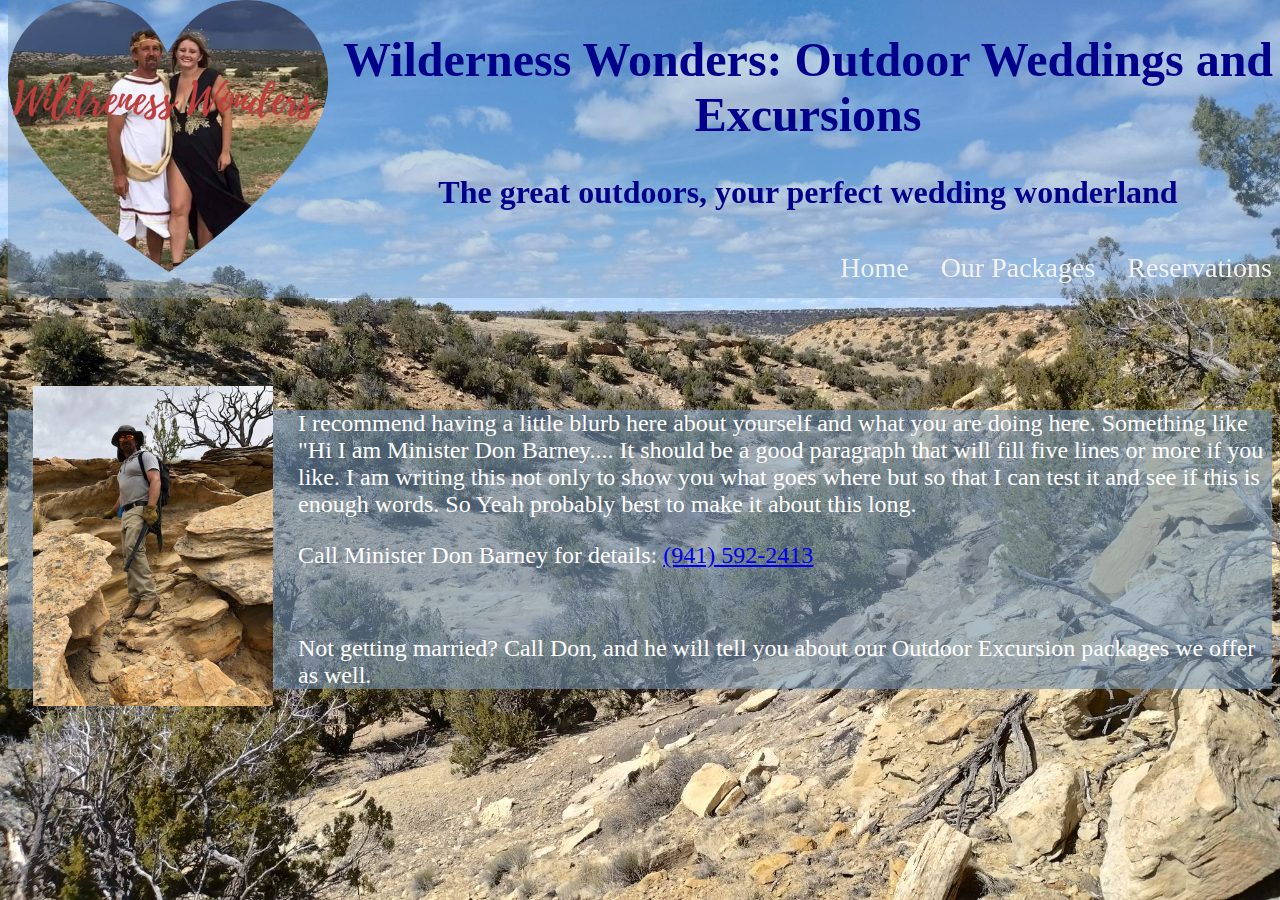
<file: index.html>
<!doctype html>
<html lang="en">
<head>
<title>Wilderness Wonders</title>
    <meta name="description" content="Wilderness Wonders - Outdoor Weddings and Excursions">
    <meta name="keywords" content="wilderness, nature, wedding, adventure, outdoor, Arizona, Saint Johns">
    <meta name="author" content="Wilderness Wonders">
</head>

<body>

<link rel="stylesheet" type="text/css" href="stylesheet.css">

<div class="navbar">
    <img src="images/wwlogo.png" style="float: left" height="25%" width="25%">
    <h1>Wilderness Wonders: Outdoor Weddings and Excursions</h1>
    <h2>The great outdoors, your perfect wedding wonderland</h2>
    <a href="reserve.html">Reservations</a>
    <a href="packages.html">Our Packages</a>
    <a href="index.html">Home</a>
</div>



<div class="main" style="margin-top: 350px;">
    <br><br>

<img src="images/donhiking.jpg" height=320 width=240 style="float: left" hspace="25px" >
<div style="background: rgb(115,147,179,.6); color: black">
<p>I recommend having a little blurb here about yourself and what you are doing here. Something
    like "Hi I am Minister Don Barney.... It should be a good paragraph that will fill five lines or more if you like.
    I am writing this not only to show you what goes where but so that I can test it and see if this is enough words.
    So Yeah probably best to make it about this long.
</p>
    <p>Call Minister Don Barney for details: <a href="tel:9415922413" style="font-size: 1em">(941) 592-2413</a>
    </p>
    <br>
    <p>Not getting married? Call Don, and he will tell you about our Outdoor Excursion packages we offer as well.</p>
        </div>
</div>
</body>
</html>
</file>
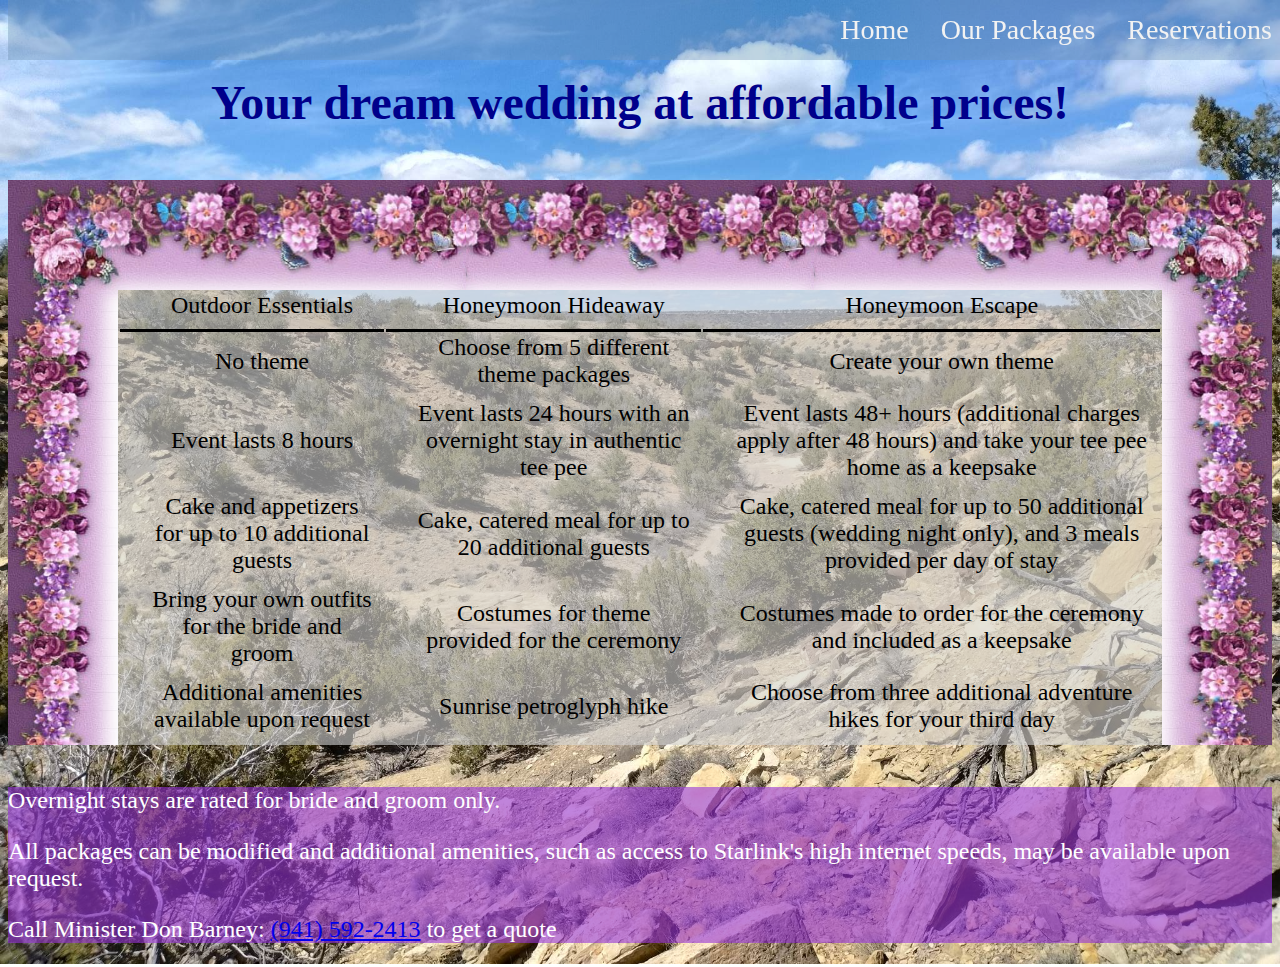
<file: packages.html>
<!doctype html>
<html lang="en">
<head>
<title>Packages</title>
    <meta name="description" content="Wilderness Wonders - Packages">
    <meta name="keywords" content="wilderness, nature, wedding, adventure, outdoor, Arizona, Saint Johns,
    affordable, keepsake, packages, Starlink, catered, overnight, honeymoon, theme, petroglyph">
    <meta name="author" content="Wilderness Wonders">
</head>

<body>

<link rel="stylesheet" type="text/css" href="stylesheet.css">

<div class="navbar">

    <a href="reserve.html">Reservations</a>
    <a href="packages.html">Our Packages</a>
    <a href="index.html">Home</a>
</div>
<div class="main">
<h1>Your dream wedding at affordable prices!</h1>
    <br>
    <table style="background: rgba(211, 211, 211, 0.6); margin-left:auto; margin-right:auto;">
        <tr >
            <td style="border-bottom: solid black">Outdoor Essentials</td>
            <td style="border-bottom: solid black">Honeymoon Hideaway</td>
            <td style="border-bottom: solid black">Honeymoon Escape</td>
        </tr>
        <tr>
            <td>No theme</td><td>Choose from 5 different theme packages</td><td>Create your own theme</td>
        </tr>
        <tr>
            <td>Event lasts 8 hours</td>
            <td>Event lasts 24 hours with an overnight stay in authentic tee pee</td>
            <td>Event lasts 48+ hours (additional charges apply after 48 hours) and take your tee pee home as a keepsake</td>
        </tr>
        <tr>
            <td>Cake and appetizers for up to 10 additional guests</td>
            <td>Cake, catered meal for up to 20 additional guests</td>
            <td>Cake, catered meal for up to 50 additional guests (wedding night only), and 3 meals provided per day of stay</td>
        </tr>
        <tr>
            <td>Bring your own outfits for the bride and groom</td>
            <td>Costumes for theme provided for the ceremony</td>
            <td>Costumes made to order for the ceremony and included as a keepsake</td>
        </tr>
        <tr>
            <td>Additional amenities available upon request</td>
            <td>Sunrise petroglyph hike</td>
            <td>Choose from three additional adventure hikes for your third day</td>
        </tr>

    </table>
    <br>
    <div style="background: rgba(150,51,217,0.6); color: black">
    <p >Overnight stays are rated for bride and groom only.</p>
    <p>All packages can be modified and additional amenities, such as access to Starlink's high internet speeds, may be available upon request.</p>
    <p>Call Minister Don Barney: <a href="tel:9415922413" style="font-size: 1em">(941) 592-2413</a> to get a quote</p>
    </div>

</div>
</body>
</html>
</file>
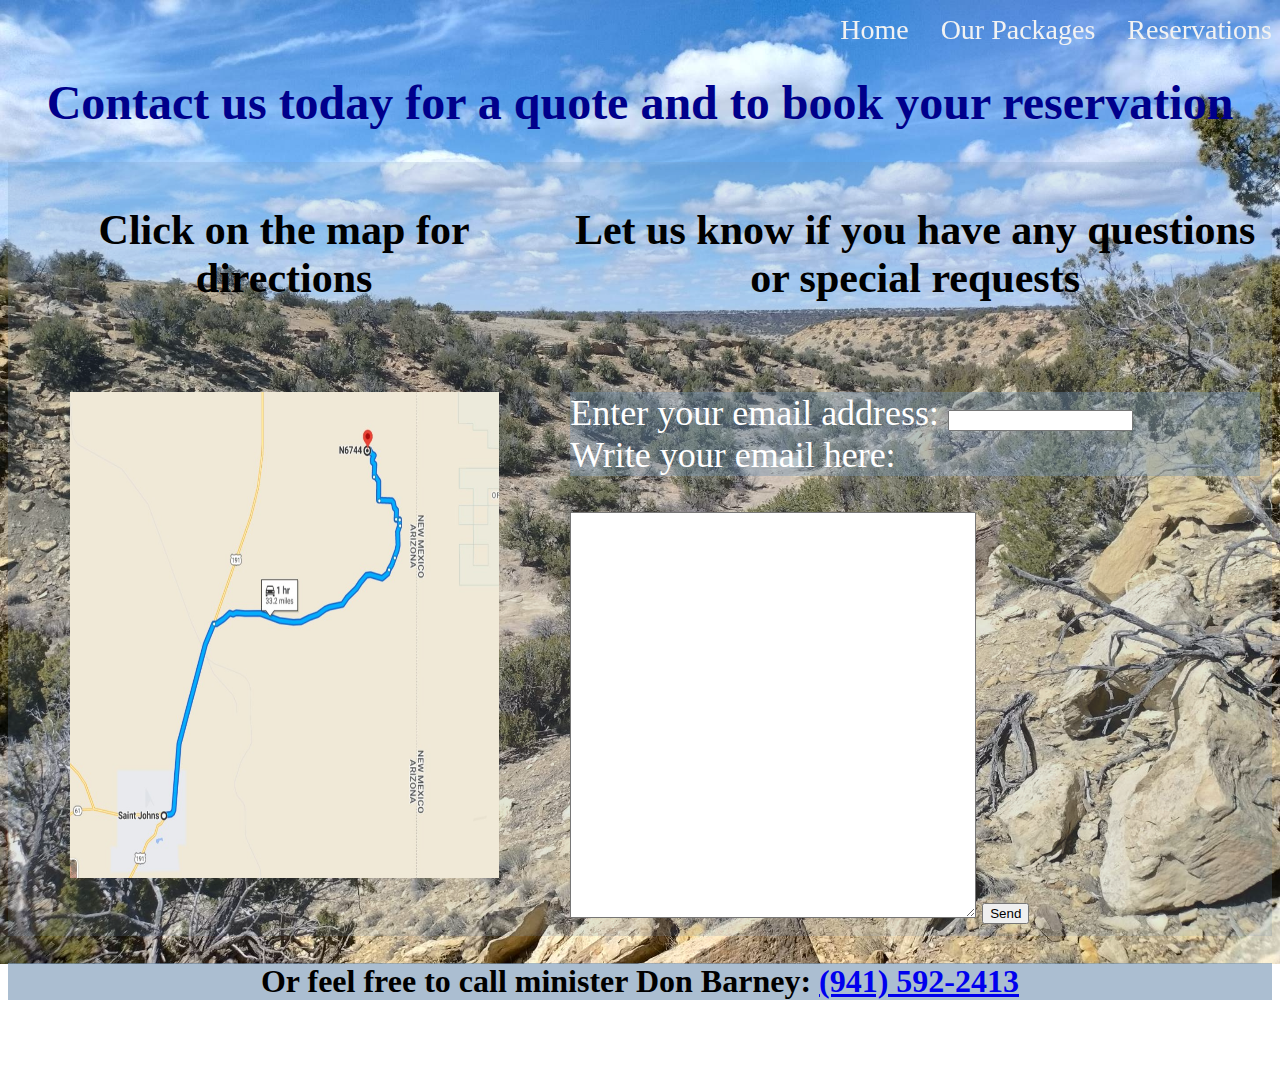
<file: reserve.html>
<!doctype html>
<html lang="en">
<head>
<title>Reservations</title>
    <meta name="description" content="Wilderness Wonders - Packages">
    <meta name="keywords" content="wilderness, nature, wedding, adventure, outdoor, Arizona, Saint Johns,
contact, email, map, requests">
    <meta name="author" content="Wilderness Wonders">
</head>

<body>

<link rel="stylesheet" type="text/css" href="stylesheet.css">

<div class="navbar" style="background: none">
    <a href="reserve.html">Reservations</a>
    <a href="packages.html">Our Packages</a>
    <a href="index.html">Home</a>
</div>

<div class="main">
<h1>Contact us today for a quote and to book your reservation</h1>
    <table style="border: None; background-color: rgb(115,147,179,.2); text-align: left">
        <tr>
            <td><h3 style="color: black; text-align: center">Click on the map for directions</h3></td>
            <td><h3 style="color: black; text-align: center">Let us know if you have any questions or special requests</h3></td>
        </tr>
        <tr>
            <td style="text-align: center">
                <a href="https://www.google.com/maps/dir/St+Johns,+Arizona+85936/N6744,+Arizona" target="_blank"><img src="images/map.jpg" height=486 width=429></a>
            </td>
            <td>
                <form action="mailto:donsweddingwebsite@gmail.com?subject=Website Contact" method="post" enctype="text/plain" >
                    <p style="background-color: rgb(115,147,179,.4)"><label for="email">Enter your email address:</label>
                    <input type="email" id="email"><br>
                    <label for="body">Write your email here:</label><br></p>
                    <textarea id="body" name="Your Message" style="width: 400px; height: 400px"></textarea>
                    <input type="submit" value="Send">
                </form>
            </td>
        </tr>

    </table>
    <strong><h2 style="color: black; background-color: rgb(115,147,179,.6)">Or feel free to call minister Don Barney: <a href="tel:9415922413" style="font-size: 1em">(941) 592-2413</a></h2></strong>
<br><br>
</div>

</body>
</html>
</file>
<file: stylesheet.css>
.dropdown {
  display: inline-block;
  position: relative;
}
.dropdown-options {
  display: none;
  position: absolute;
  overflow: auto;
}

.dropdown:hover .dropdown-options {
  display: block;
}
/* The navigation bar */
.navbar {
  overflow: hidden;
  background-color: rgb(115,147,179,.4);
  position: fixed; /* Set the navbar to fixed position */
  top: 0; /* Position the navbar at the top of the page */
  width: 100%; /* Full width */
}

/* Links inside the navbar */
.navbar a {
  float: right;
  display: block;
  color: #f2f2f2;
  text-align: right;
  padding: 14px 16px;
  text-decoration: none;
}

/* Change background on mouse-over */
.navbar a:hover {
  background: #ddd;
  color: #0047AB;
}

/* Main content */
.main {
  margin-top: 75px;
}

body {
    background-image: url("images/canyonbg.jpg");
    background-size: cover;
    background-repeat: no-repeat;
    background-attachment: fixed;
}


/*Change header 1 to align the text center,
set the font size to 3em, the font family to Elephant,
and per teacher's request the font color to purple
 */
h1 {
	text-align: center;
	font-size: 3em;
	font-family: Papyrus;
	color: #00008B;
	}
/*Change font size of header 2 to 2em*/
h2 {
	font-size: 2em;
    text-align: center;
    font-family: Papyrus;
	color: #00008B;
	}
/*Change font size of header 3 to 2em*/
h3 {
	font-size: 1.75em;
    color: #f2f2f2;
	}
/*Set font size of the paragraphs to 1.5em*/
p {
    font-size: 1.5em;
    color: white;
}
/*Adjust the pre formated text to also be font size 1.5em*/
pre {
	font-size: 1.5em;
    color: limegreen;
}
a {
    font-size: 1.75em;
}
/*Make lists have a smaller font size of 1.25em*/
ul li {
    list-style: none;
	font-size: 1.25em;
    color: black;
}
table {
    vertical-align: top;
    border-style: solid;
    border-width: 110px 110px 0px 110px;
    -moz-border-image: url(images/border.jpg) 130 130 130 130 round round;
    -webkit-border-image: url(images/border.jpg) 130 130 130 130 round round;
    -o-border-image: url(images/border.jpg) 130 130 130 130 round round;
    border-image: url(images/border.jpg) 130 130 130 130 round round;
    font-size: 1.5em;
    font-family: "MV Boli", serif;
    text-align: center;
}
td {
    padding: 0px 10px 10px 30px;
}
</file>
